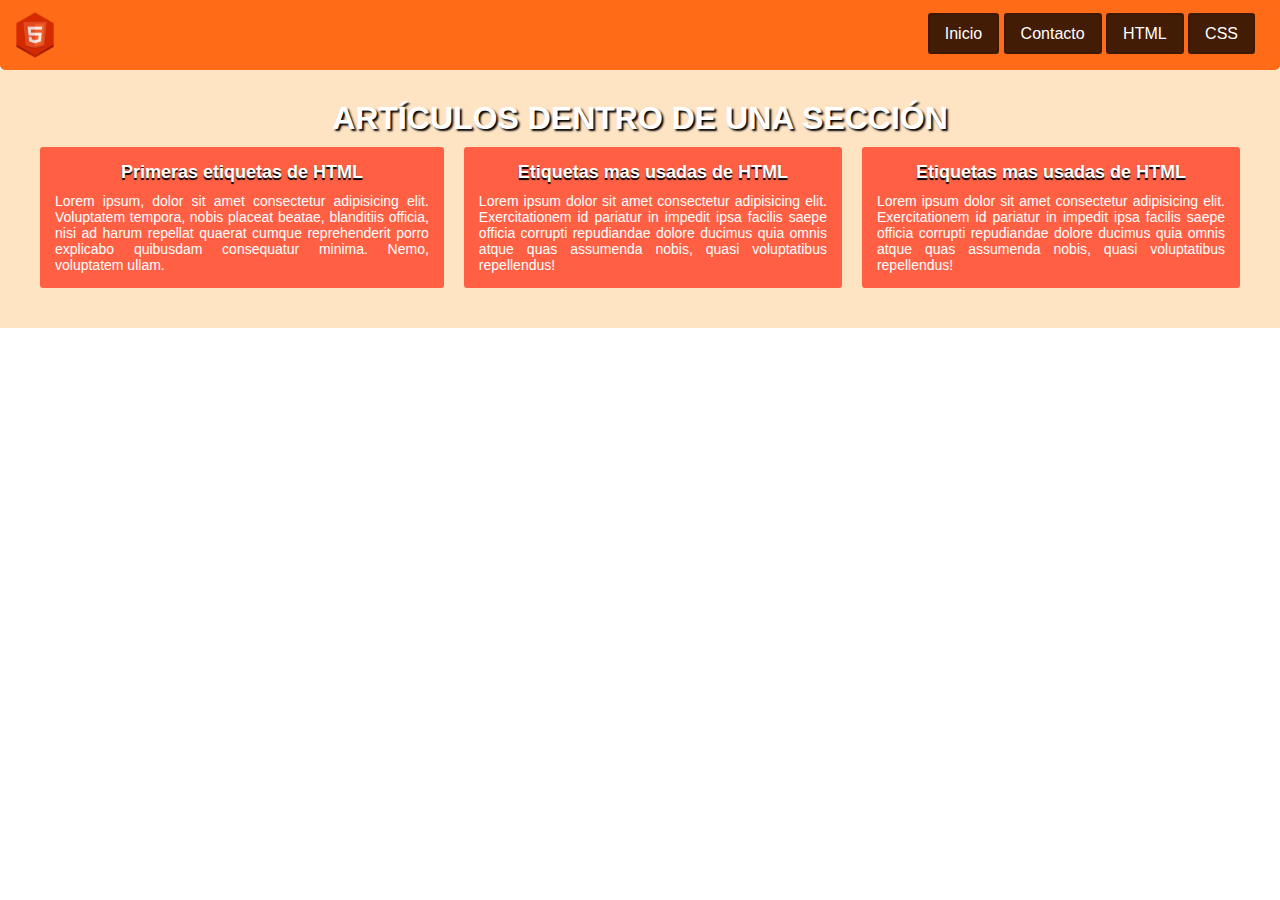
<file: index.html>
<!DOCTYPE html>
<html lang="es">

<head>
    <meta charset="UTF-8">
    <meta name="viewport" content="width=device-width, initial-scale=1.0">
    <link rel="stylesheet" type="text/css" href="style.css">
    <link rel="shortcut icon" href="files/img/lghdr.png">
    <title>Inicio - HTML5 y CSS3</title>
</head>

<body>
    <header>
        <div class="container">
            <img class="logo" src="files/img/lghdr.png" alt="lghdr">
            <nav>
                <ul class="menu">
                    <li><a href="index.html">Inicio</a></li>
                    <li><a href="contacto.html">Contacto</a></li>
                    <li><a href="https://developer.mozilla.org/en-US/docs/Glossary/HTML" target="_blank">HTML</a></li>
                    <li><a href="https://developer.mozilla.org/es/docs/Glossary/CSS" target="_blank">CSS</a></li>
                </ul>
            </nav>
        </div>
    </header>
    <div class="bcgsec">
        <h1 style="text-align: center; color: white; text-shadow: 2px 2px 2px black;">ARTÍCULOS DENTRO DE UNA SECCIÓN</h1>
        <section class="sec1">
            <article>
                <h1>Primeras etiquetas de HTML</h1>
                <p>Lorem ipsum, dolor sit amet consectetur adipisicing elit. Voluptatem tempora, nobis placeat beatae,
                    blanditiis officia, nisi ad harum repellat quaerat cumque reprehenderit porro explicabo quibusdam
                    consequatur minima. Nemo, voluptatem ullam.</p>
            </article>
            <article>
                <h1>Etiquetas mas usadas de HTML</h1>
                <p>Lorem ipsum dolor sit amet consectetur adipisicing elit. Exercitationem id pariatur in impedit ipsa
                    facilis saepe officia corrupti repudiandae dolore ducimus quia omnis atque quas assumenda nobis, quasi
                    voluptatibus repellendus!</p>
            </article>
            <article>
                <h1>Etiquetas mas usadas de HTML</h1>
                <p>Lorem ipsum dolor sit amet consectetur adipisicing elit. Exercitationem id pariatur in impedit ipsa
                    facilis saepe officia corrupti repudiandae dolore ducimus quia omnis atque quas assumenda nobis, quasi
                    voluptatibus repellendus!</p>
            </article>
        </section>
    </div>
</body>

</html>
</file>
<file: style.css>
* {
    font-family: Arial, Helvetica, sans-serif;
    margin: 0px;
    padding: 0px;
}

.container {
    display: flex;
    background-color: rgb(255, 107, 22);
    justify-content: space-between;
    border-radius: 0px 0px 5px 5px;
}

.logo {
    width: 50px;
    padding: 10px;
}

.menu {
    list-style: none;
    margin: 25px;
}

.menu li {
    display: inline;
    background-color: rgba(0, 0, 0, 0.74);
    padding: 10px 15px;
    border-radius: 3px;
    border: 2px solid rgba(0, 0, 0, 0.089);
}

.menu li:hover {
    border: 2px solid rgb(250, 89, 61);
}

.menu a {
    text-decoration: none;
    color: white;

}

.bcgsec {
    background-color: bisque;
    padding: 30px;
    max-width: fit-content;
}

.sec1 {
    display: flex;
}

.sec1 article {
    background-color: rgb(255, 96, 68);
    border-radius: 3px;
    margin: 10px;
    padding: 15px;
}

.sec1 h1 {
    color: white;
    text-shadow: 0px 2px 1px black;
    font-size: 18px;
    text-align: center;
    margin-bottom: 10px;
}

.sec1 p {
    color: white;
    font-size: 14px;
    text-align: justify;
}
</file>
